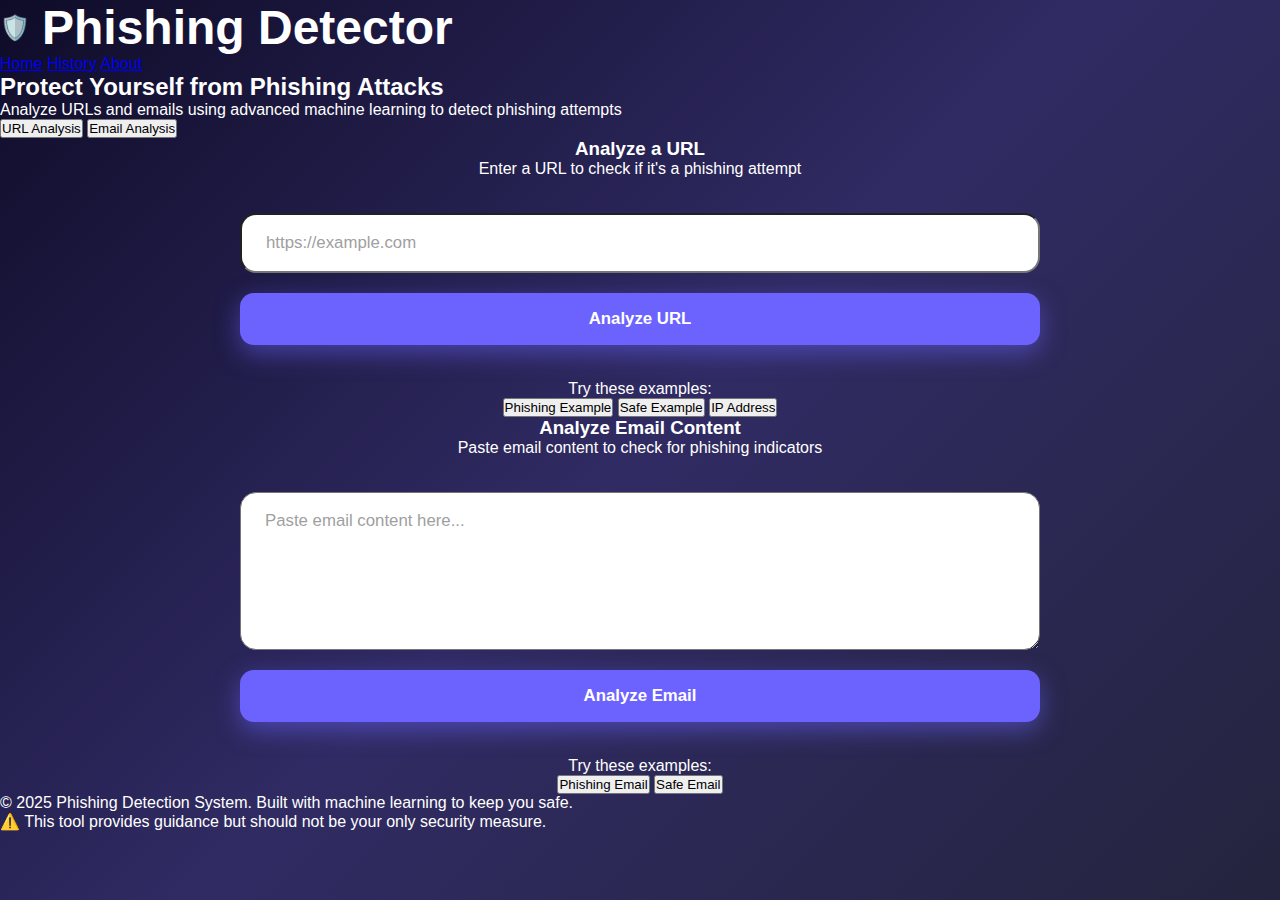
<file: frontend/index.html>
<!DOCTYPE html>
<html lang="en">

<head>
    <meta charset="UTF-8">
    <meta name="viewport" content="width=device-width, initial-scale=1.0">
    <title>Phishing Detection System</title>
    <link rel="stylesheet" href="styles.css">
</head>

<body>
    <!-- Header -->
    <header class="header">
        <div class="container">
            <div class="logo">
                <span class="shield-icon">🛡️</span>
                <h1>Phishing Detector</h1>
            </div>
            <nav class="nav">
                <a href="#home" class="nav-link active" data-page="home">Home</a>
                <a href="#history" class="nav-link" data-page="history">History</a>
                <a href="#about" class="nav-link" data-page="about">About</a>
            </nav>
        </div>
    </header>

    <!-- Main Content -->
    <main class="main">
        <!-- Home Page -->
        <div id="home-page" class="page active">
            <div class="container">
                <div class="hero">
                    <h2>Protect Yourself from Phishing Attacks</h2>
                    <p>Analyze URLs and emails using advanced machine learning to detect phishing attempts</p>
                </div>

                <!-- Analysis Tabs -->
                <div class="tabs">
                    <button class="tab-btn active" data-tab="url">URL Analysis</button>
                    <button class="tab-btn" data-tab="email">Email Analysis</button>
                </div>

                <!-- URL Analysis Tab -->
                <div id="url-tab" class="tab-content active">
                    <div class="analysis-card">
                        <h3>Analyze a URL</h3>
                        <p class="subtitle">Enter a URL to check if it's a phishing attempt</p>

                        <form id="url-form" class="analysis-form">
                            <div class="input-group">
                                <input type="text" id="url-input" placeholder="https://example.com" required
                                    class="input-field">
                                <button type="submit" class="btn btn-primary" id="url-analyze-btn">
                                    <span class="btn-text">Analyze URL</span>
                                    <span class="btn-loader" style="display: none;">
                                        <span class="spinner"></span> Analyzing...
                                    </span>
                                </button>
                            </div>
                        </form>

                        <!-- URL Examples -->
                        <div class="examples">
                            <p class="examples-label">Try these examples:</p>
                            <button class="example-btn" data-url="http://paypal-verify.com/login">Phishing
                                Example</button>
                            <button class="example-btn" data-url="https://www.google.com">Safe Example</button>
                            <button class="example-btn" data-url="http://192.168.1.1/login">IP Address</button>
                        </div>
                    </div>
                </div>

                <!-- Email Analysis Tab -->
                <div id="email-tab" class="tab-content">
                    <div class="analysis-card">
                        <h3>Analyze Email Content</h3>
                        <p class="subtitle">Paste email content to check for phishing indicators</p>

                        <form id="email-form" class="analysis-form">
                            <div class="input-group">
                                <textarea id="email-input" placeholder="Paste email content here..." required
                                    class="textarea-field" rows="6"></textarea>
                                <button type="submit" class="btn btn-primary" id="email-analyze-btn">
                                    <span class="btn-text">Analyze Email</span>
                                    <span class="btn-loader" style="display: none;">
                                        <span class="spinner"></span> Analyzing...
                                    </span>
                                </button>
                            </div>
                        </form>

                        <!-- Email Examples -->
                        <div class="examples">
                            <p class="examples-label">Try these examples:</p>
                            <button class="example-btn"
                                data-email="URGENT: Your account will be suspended! Click here to verify immediately.">Phishing
                                Email</button>
                            <button class="example-btn"
                                data-email="Hello, your order #12345 has been shipped and will arrive tomorrow.">Safe
                                Email</button>
                        </div>
                    </div>
                </div>

                <!-- Results Section -->
                <div id="results-section" class="results-section" style="display: none;">
                    <div class="results-card">
                        <div class="results-header">
                            <h3>Analysis Results</h3>
                            <button id="close-results" class="close-btn">×</button>
                        </div>

                        <div id="results-content">
                            <!-- Results will be inserted here -->
                        </div>
                    </div>
                </div>

                <!-- Error Section -->
                <div id="error-section" class="error-section" style="display: none;">
                    <div class="error-card">
                        <div class="error-icon">⚠️</div>
                        <h3>Error</h3>
                        <p id="error-message"></p>
                        <button id="close-error" class="btn btn-secondary">Close</button>
                    </div>
                </div>
            </div>
        </div>

        <!-- History Page -->
        <div id="history-page" class="page">
            <div class="container">
                <div class="page-header">
                    <h2>Analysis History</h2>
                    <p>View your recent URL and email analyses</p>
                </div>

                <div class="history-controls">
                    <button id="clear-history" class="btn btn-secondary">Clear History</button>
                    <div class="filter-group">
                        <label>Filter:</label>
                        <select id="history-filter" class="select-field">
                            <option value="all">All</option>
                            <option value="url">URLs Only</option>
                            <option value="email">Emails Only</option>
                            <option value="phishing">Phishing Only</option>
                            <option value="legitimate">Legitimate Only</option>
                        </select>
                    </div>
                </div>

                <div id="history-list" class="history-list">
                    <!-- History items will be inserted here -->
                </div>

                <div id="empty-history" class="empty-state">
                    <div class="empty-icon">📋</div>
                    <h3>No History Yet</h3>
                    <p>Your analysis history will appear here</p>
                </div>
            </div>
        </div>

        <!-- About Page -->
        <div id="about-page" class="page">
            <div class="container">
                <div class="about-content">
                    <h2>About Phishing Detection System</h2>

                    <div class="about-section">
                        <h3>🎯 What is Phishing?</h3>
                        <p>Phishing is a cybercrime where attackers impersonate legitimate organizations to steal
                            sensitive information like passwords, credit card numbers, and personal data.</p>
                    </div>

                    <div class="about-section">
                        <h3>🛡️ How It Works</h3>
                        <p>Our system uses machine learning to analyze URLs and email content for phishing indicators:
                        </p>
                        <ul>
                            <li><strong>URL Analysis:</strong> Examines 14 features including domain length, suspicious
                                keywords, HTTPS usage, and more</li>
                            <li><strong>Email Analysis:</strong> Detects urgency keywords, suspicious phrases, and
                                embedded malicious links</li>
                            <li><strong>ML Model:</strong> Random Forest classifier trained on phishing and legitimate
                                samples</li>
                        </ul>
                    </div>

                    <div class="about-section">
                        <h3>📊 Features Analyzed</h3>
                        <div class="features-grid">
                            <div class="feature-item">
                                <span class="feature-icon">🔗</span>
                                <h4>URL Structure</h4>
                                <p>Domain length, subdomains, special characters</p>
                            </div>
                            <div class="feature-item">
                                <span class="feature-icon">🔒</span>
                                <h4>Security</h4>
                                <p>HTTPS usage, IP addresses, URL shorteners</p>
                            </div>
                            <div class="feature-item">
                                <span class="feature-icon">⚠️</span>
                                <h4>Suspicious Content</h4>
                                <p>Keywords like "verify", "urgent", "account"</p>
                            </div>
                            <div class="feature-item">
                                <span class="feature-icon">📧</span>
                                <h4>Email Patterns</h4>
                                <p>Urgency, suspicious phrases, link density</p>
                            </div>
                        </div>
                    </div>

                    <div class="about-section">
                        <h3>🎓 Classification</h3>
                        <div class="classification-info">
                            <div class="classification-item danger">
                                <strong>Phishing (Score > 70)</strong>
                                <p>High risk - Do not proceed</p>
                            </div>
                            <div class="classification-item warning">
                                <strong>Suspicious (Score 40-70)</strong>
                                <p>Medium risk - Proceed with caution</p>
                            </div>
                            <div class="classification-item safe">
                                <strong>Legitimate (Score < 40)</strong>
                                        <p>Low risk - Appears safe</p>
                            </div>
                        </div>
                    </div>

                    <div class="about-section">
                        <h3>💡 Tips to Avoid Phishing</h3>
                        <ul>
                            <li>Always check the URL before entering sensitive information</li>
                            <li>Look for HTTPS and a valid SSL certificate</li>
                            <li>Be suspicious of urgent or threatening messages</li>
                            <li>Verify sender email addresses carefully</li>
                            <li>Don't click on links in unsolicited emails</li>
                            <li>Use our tool to verify suspicious URLs and emails</li>
                        </ul>
                    </div>

                    <div class="about-section">
                        <h3>🔧 Technology Stack</h3>
                        <p><strong>Backend:</strong> Python, FastAPI, scikit-learn, Random Forest ML model</p>
                        <p><strong>Frontend:</strong> HTML5, CSS3, Vanilla JavaScript</p>
                        <p><strong>Features:</strong> 14 URL features, 5 email features</p>
                    </div>
                </div>
            </div>
        </div>
    </main>

    <!-- Footer -->
    <footer class="footer">
        <div class="container">
            <p>&copy; 2025 Phishing Detection System. Built with machine learning to keep you safe.</p>
            <p class="footer-note">⚠️ This tool provides guidance but should not be your only security measure.</p>
        </div>
    </footer>

    <script src="script.js"></script>
</body>

</html>
</file>
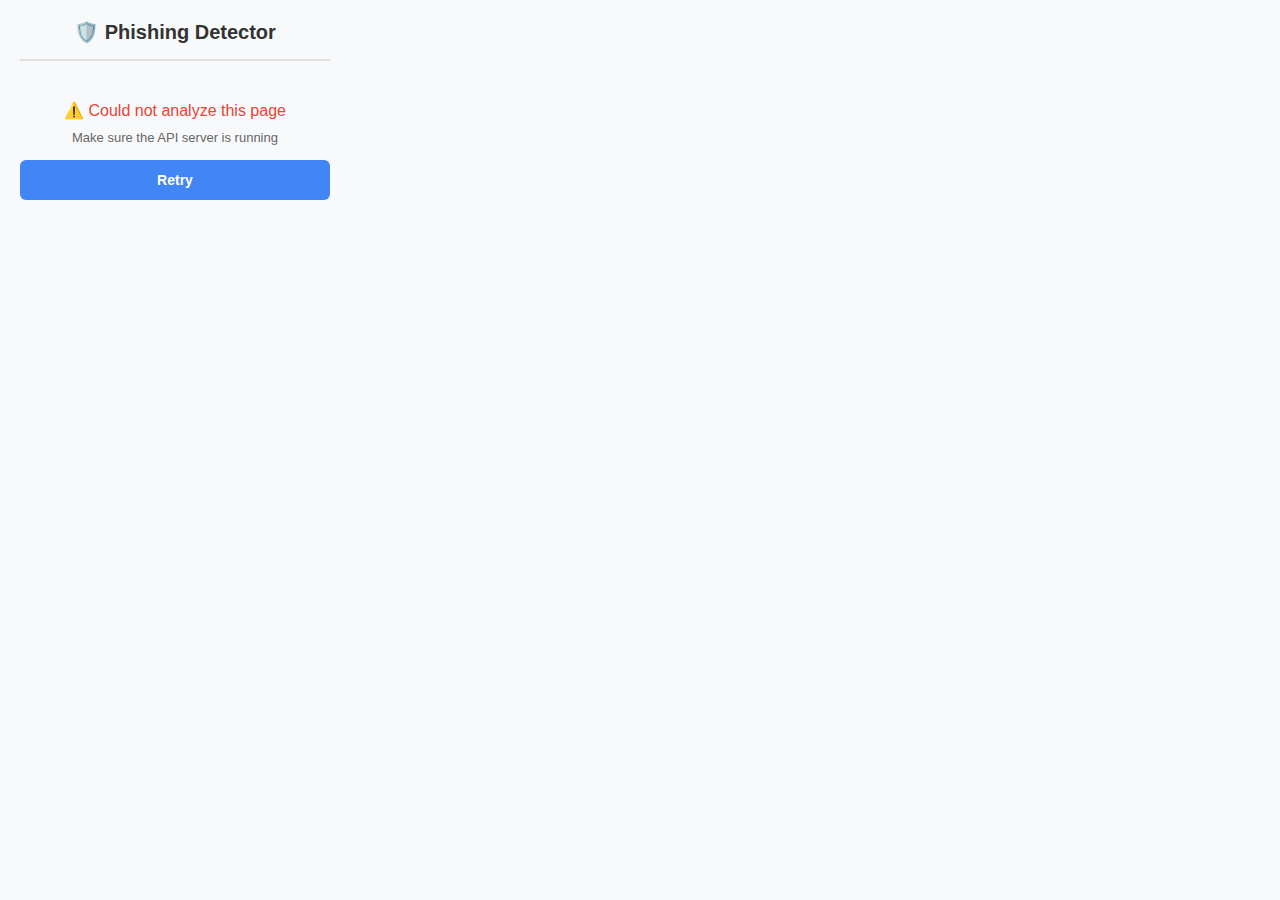
<file: extension/popup.html>
<!DOCTYPE html>
<html>

<head>
    <meta charset="UTF-8">
    <title>Phishing Detection</title>
    <link rel="stylesheet" href="popup.css">
</head>

<body>
    <div class="container">
        <div class="header">
            <h1>🛡️ Phishing Detector</h1>
        </div>

        <div id="loading" class="loading">
            <div class="spinner"></div>
            <p>Analyzing current page...</p>
        </div>

        <div id="result" class="result" style="display: none;">
            <div id="status-icon" class="status-icon"></div>
            <h2 id="status-text"></h2>
            <div class="score-container">
                <div class="score-label">Risk Score</div>
                <div id="score" class="score"></div>
            </div>
            <div id="message" class="message"></div>
            <button id="analyze-btn" class="btn">Re-analyze</button>
        </div>

        <div id="error" class="error" style="display: none;">
            <p>⚠️ Could not analyze this page</p>
            <p class="error-detail">Make sure the API server is running</p>
            <button id="retry-btn" class="btn">Retry</button>
        </div>
    </div>

    <script src="popup.js"></script>
</body>

</html>
</file>
<file: frontend/styles.css>
/* ===== CSS VARIABLES ===== */
:root {
    /* Dark Theme (Default) */
    --bg-gradient: linear-gradient(135deg, #0f0c29 0%, #302b63 50%, #24243e 100%);
    --glass-bg: rgba(255, 255, 255, 0.05);
    --glass-border: rgba(255, 255, 255, 0.1);
    --glass-shadow: 0 8px 32px 0 rgba(0, 0, 0, 0.37);
    --text-main: #ffffff;
    --text-muted: #a0a0a0;
    --primary: #6c63ff;
    --primary-glow: rgba(108, 99, 255, 0.5);
    --sidebar-bg: rgba(0, 0, 0, 0.2);
    --card-bg: rgba(255, 255, 255, 0.03);

    --shape-1: linear-gradient(45deg, #ff00cc, #333399);
    --shape-2: linear-gradient(45deg, #00d2ff, #3a7bd5);
    --shape-3: linear-gradient(45deg, #f093fb, #f5576c);
}

[data-theme="light"] {
    --bg-gradient: linear-gradient(135deg, #f5f7fa 0%, #c3cfe2 100%);
    --glass-bg: rgba(255, 255, 255, 0.7);
    --glass-border: rgba(255, 255, 255, 0.4);
    --glass-shadow: 0 8px 32px 0 rgba(31, 38, 135, 0.15);
    --text-main: #2d3436;
    --text-muted: #636e72;
    --primary: #0984e3;
    --primary-glow: rgba(9, 132, 227, 0.3);
    --sidebar-bg: rgba(255, 255, 255, 0.5);
    --card-bg: rgba(255, 255, 255, 0.6);

    --shape-1: linear-gradient(45deg, #ff9a9e, #fad0c4);
    --shape-2: linear-gradient(45deg, #a18cd1, #fbc2eb);
    --shape-3: linear-gradient(45deg, #ffecd2, #fcb69f);
}

/* ===== RESET ===== */
* {
    margin: 0;
    padding: 0;
    box-sizing: border-box;
}

body {
    font-family: 'Poppins', -apple-system, BlinkMacSystemFont, 'Segoe UI', sans-serif;
    background: var(--bg-gradient);
    background-attachment: fixed;
    color: var(--text-main);
    height: 100vh;
    overflow: hidden;
    transition: background 0.5s ease;
}

/* ===== ANIMATED BACKGROUND ===== */
.bg-shapes {
    position: fixed;
    top: 0;
    left: 0;
    width: 100%;
    height: 100%;
    z-index: 0;
    overflow: hidden;
    pointer-events: none;
}

.shape {
    position: absolute;
    border-radius: 50%;
    filter: blur(100px);
    opacity: 0.5;
}

.shape-1 {
    width: 500px;
    height: 500px;
    background: var(--shape-1);
    top: -150px;
    left: -150px;
}

.shape-2 {
    width: 400px;
    height: 400px;
    background: var(--shape-2);
    bottom: -100px;
    right: -100px;
}

.shape-3 {
    width: 300px;
    height: 300px;
    background: var(--shape-3);
    top: 50%;
    left: 50%;
    transform: translate(-50%, -50%);
}

/* ===== GLASSMORPHISM UTILITIES ===== */
.glass-panel {
    background: var(--glass-bg);
    border: 1px solid var(--glass-border);
    box-shadow: var(--glass-shadow);
    backdrop-filter: blur(12px);
    -webkit-backdrop-filter: blur(12px);
}

.glass-card {
    background: var(--card-bg);
    border: 1px solid var(--glass-border);
    border-radius: 20px;
    backdrop-filter: blur(10px);
    -webkit-backdrop-filter: blur(10px);
    box-shadow: var(--glass-shadow);
    padding: 30px;
}

.glass-input {
    background: rgba(255, 255, 255, 0.05);
    border: 1px solid var(--glass-border);
    color: rgb(182, 171, 171);
    backdrop-filter: blur(5px);
    -webkit-backdrop-filter: blur(5px);
}

.glass-btn {
    background: rgba(255, 255, 255, 0.1);
    border: 1px solid var(--glass-border);
    color: var(--text-main);
    backdrop-filter: blur(5px);
    -webkit-backdrop-filter: blur(5px);
}

.glass-mini {
    background: rgba(255, 255, 255, 0.05);
    border: 1px solid var(--glass-border);
    backdrop-filter: blur(8px);
    -webkit-backdrop-filter: blur(8px);
}

.glass-toast {
    background: var(--glass-bg);
    border: 1px solid var(--glass-border);
    backdrop-filter: blur(15px);
    -webkit-backdrop-filter: blur(15px);
}

/* ===== LAYOUT ===== */
.app-container {
    display: flex;
    height: 100vh;
    padding: 20px;
    gap: 20px;
    position: relative;
    z-index: 1;
}

/* ===== SIDEBAR ===== */
.sidebar {
    width: 280px;
    border-radius: 24px;
    display: flex;
    flex-direction: column;
    padding: 24px;
    flex-shrink: 0;
}

.sidebar-header {
    margin-bottom: 40px;
}

.logo {
    display: flex;
    align-items: center;
    gap: 12px;
    font-size: 1.5rem;
    font-weight: 700;
}

.logo-icon {
    width: 45px;
    height: 45px;
    background: var(--primary);
    border-radius: 14px;
    display: flex;
    align-items: center;
    justify-content: center;
    box-shadow: 0 0 25px var(--primary-glow);
    font-size: 1.2rem;
}

.sidebar-nav {
    flex: 1;
    display: flex;
    flex-direction: column;
    gap: 12px;
}

.nav-item {
    display: flex;
    align-items: center;
    gap: 16px;
    padding: 16px 20px;
    border-radius: 16px;
    color: var(--text-muted);
    background: transparent;
    border: none;
    cursor: pointer;
    font-size: 1rem;
    font-weight: 500;
    transition: all 0.3s cubic-bezier(0.4, 0, 0.2, 1);
    font-family: 'Poppins', sans-serif;
}

.nav-item:hover {
    background: rgba(255, 255, 255, 0.05);
    color: var(--text-main);
    transform: translateX(5px);
}

.nav-item.active {
    background: var(--primary);
    color: white;
    box-shadow: 0 5px 20px var(--primary-glow);
}

.nav-item i {
    font-size: 1.1rem;
    width: 20px;
}

.sidebar-footer {
    margin-top: auto;
    display: flex;
    flex-direction: column;
    gap: 16px;
}

.theme-toggle {
    display: flex;
    align-items: center;
    gap: 12px;
    padding: 14px 18px;
    border-radius: 14px;
    cursor: pointer;
    color: var(--text-muted);
    transition: all 0.3s;
    border: none;
    font-family: 'Poppins', sans-serif;
    font-size: 0.95rem;
}

.theme-toggle:hover {
    color: var(--text-main);
    background: rgba(255, 255, 255, 0.08);
}

.user-profile {
    display: flex;
    align-items: center;
    gap: 12px;
    padding: 14px;
    border-radius: 16px;
}

.avatar {
    width: 42px;
    height: 42px;
    background: linear-gradient(135deg, #667eea 0%, #764ba2 100%);
    border-radius: 50%;
    display: flex;
    align-items: center;
    justify-content: center;
    font-weight: 700;
    color: white;
    font-size: 1.1rem;
}

.user-info {
    display: flex;
    flex-direction: column;
}

.user-info .name {
    font-weight: 600;
    font-size: 0.95rem;
}

.user-info .status {
    font-size: 0.75rem;
    color: #00b894;
}

/* ===== MAIN CONTENT ===== */
.main-content {
    flex: 1;
    display: flex;
    flex-direction: column;
    gap: 20px;
    overflow: hidden;
}

.top-header {
    height: 80px;
    border-radius: 24px;
    display: flex;
    align-items: center;
    justify-content: space-between;
    padding: 0 30px;
}

.top-header h2 {
    font-size: 1.75rem;
    font-weight: 600;
}

.header-actions {
    display: flex;
    gap: 12px;
}

.icon-btn {
    width: 48px;
    height: 48px;
    border-radius: 14px;
    cursor: pointer;
    display: flex;
    align-items: center;
    justify-content: center;
    transition: all 0.3s;
    border: none;
    font-size: 1.1rem;
}

.icon-btn:hover {
    transform: translateY(-2px);
    background: rgba(255, 255, 255, 0.15);
}

.content-wrapper {
    flex: 1;
    overflow-y: auto;
    padding-right: 10px;
}

/* Custom Scrollbar */
::-webkit-scrollbar {
    width: 8px;
}

::-webkit-scrollbar-track {
    background: transparent;
}

::-webkit-scrollbar-thumb {
    background: rgba(255, 255, 255, 0.1);
    border-radius: 4px;
}

::-webkit-scrollbar-thumb:hover {
    background: rgba(255, 255, 255, 0.2);
}

/* ===== PAGES ===== */
.page {
    display: none;
    animation: fadeIn 0.5s ease;
}

.page.active {
    display: block;
}

@keyframes fadeIn {
    from {
        opacity: 0;
        transform: translateY(20px);
    }

    to {
        opacity: 1;
        transform: translateY(0);
    }
}

/* ===== CARDS & FORMS ===== */
.analysis-card {
    max-width: 800px;
    margin: 0 auto;
    text-align: center;
}

.card-header h3 {
    font-size: 2.2rem;
    margin-bottom: 12px;
    background: linear-gradient(135deg, var(--text-main), var(--text-muted));
    -webkit-background-clip: text;
    -webkit-text-fill-color: transparent;
    background-clip: text;
}

.card-header p {
    color: var(--text-muted);
    font-size: 1.05rem;
}

.input-group {
    margin: 35px 0;
    display: flex;
    flex-direction: column;
    gap: 20px;
}

.input-field,
.textarea-field,
.select-field {
    width: 100%;
    padding: 18px 24px;
    border-radius: 16px;
    font-size: 1.05rem;
    outline: none;
    transition: all 0.3s;
    font-family: 'Poppins', sans-serif;
    resize: vertical;
}

.input-field:focus,
.textarea-field:focus,
.select-field:focus {
    border-color: var(--primary);
    box-shadow: 0 0 0 4px rgba(108, 99, 255, 0.1);
}

.input-field::placeholder,
.textarea-field::placeholder {
    color: var(--text-muted);
    opacity: 1.0;
}

/* ===== BUTTONS ===== */
.btn {
    padding: 16px 32px;
    border-radius: 14px;
    font-size: 1.05rem;
    font-weight: 600;
    border: none;
    cursor: pointer;
    transition: all 0.3s;
    font-family: 'Poppins', sans-serif;
    display: inline-flex;
    align-items: center;
    justify-content: center;
    gap: 10px;
}

.btn-primary {
    background: var(--primary);
    color: white;
    box-shadow: 0 8px 25px var(--primary-glow);
}

.btn-primary:hover {
    transform: translateY(-3px);
    box-shadow: 0 12px 30px var(--primary-glow);
}

.btn-secondary {
    background: rgba(255, 255, 255, 0.1);
    color: var(--text-main);
    border: 1px solid var(--glass-border);
}

.btn-secondary:hover {
    background: rgba(255, 255, 255, 0.15);
}

.glow-btn {
    position: relative;
    overflow: hidden;
}

.glow-btn::before {
    content: '';
    position: absolute;
    top: 50%;
    left: 50%;
    width: 0;
    height: 0;
    border-radius: 50%;
    background: rgba(255, 255, 255, 0.2);
    transform: translate(-50%, -50%);
    transition: width 0.6s, height 0.6s;
}

.glow-btn:hover::before {
    width: 300px;
    height: 300px;
}

.spinner {
    display: inline-block;
    width: 14px;
    height: 14px;
    border: 2px solid rgba(255, 255, 255, 0.3);
    border-top-color: white;
    border-radius: 50%;
    animation: spin 0.8s linear infinite;
}

@keyframes spin {
    to {
        transform: rotate(360deg);
    }
}

/* ===== CHIPS ===== */
.quick-actions {
    display: flex;
    align-items: center;
    justify-content: center;
    gap: 12px;
    flex-wrap: wrap;
    margin-top: 25px;
}

.quick-actions p {
    color: var(--text-muted);
    font-weight: 500;
}

.chip {
    padding: 10px 20px;
    border-radius: 25px;
    border: 1px solid var(--glass-border);
    background: rgba(255, 255, 255, 0.05);
    color: var(--text-muted);
    cursor: pointer;
    transition: all 0.3s;
    font-size: 0.9rem;
    font-family: 'Poppins', sans-serif;
    display: inline-flex;
    align-items: center;
    gap: 8px;
}

.chip:hover {
    background: var(--primary);
    color: white;
    border-color: var(--primary);
    transform: translateY(-2px);
}

/* ===== RESULTS ===== */
.results-card {
    margin-top: 30px;
}

.results-header {
    display: flex;
    justify-content: space-between;
    align-items: center;
    margin-bottom: 25px;
    padding-bottom: 20px;
    border-bottom: 1px solid var(--glass-border);
}

.results-header h3 {
    font-size: 1.5rem;
    display: flex;
    align-items: center;
    gap: 10px;
}

.close-btn {
    width: 36px;
    height: 36px;
    border-radius: 50%;
    background: rgba(255, 255, 255, 0.1);
    border: none;
    color: var(--text-main);
    cursor: pointer;
    display: flex;
    align-items: center;
    justify-content: center;
    transition: all 0.3s;
    font-size: 1.2rem;
}

.close-btn:hover {
    background: rgba(255, 255, 255, 0.2);
    transform: rotate(90deg);
}

.result-status {
    text-align: center;
    padding: 30px;
}

.status-icon {
    font-size: 5rem;
    margin-bottom: 20px;
    filter: drop-shadow(0 0 20px rgba(255, 255, 255, 0.3));
}

.status-title {
    font-size: 1.8rem;
    margin-bottom: 15px;
}

.status-title.phishing {
    color: #ff6b6b;
}

.status-title.suspicious {
    color: #feca57;
}

.status-title.legitimate {
    color: #1dd1a1;
}

.score-display {
    background: rgba(0, 0, 0, 0.2);
    padding: 20px 40px;
    border-radius: 16px;
    border-radius: 16px;
}

.stat-val {
    display: block;
    font-size: 2.5rem;
    font-weight: 700;
    color: var(--primary);
    margin-bottom: 8px;
}

.stat-label {
    display: block;
    font-size: 0.9rem;
    color: var(--text-muted);
}

/* ===== TIMELINE HISTORY ===== */
.timeline {
    position: relative;
    padding-left: 30px;
    margin-top: 20px;
}

.timeline::before {
    content: '';
    position: absolute;
    left: 0;
    top: 0;
    bottom: 0;
    width: 2px;
    background: linear-gradient(to bottom, var(--primary), transparent);
    border-radius: 2px;
}

.timeline-item {
    position: relative;
    margin-bottom: 50px;
    opacity: 0;
    animation: slideInRight 0.5s forwards;
}

.timeline-item:nth-child(1) {
    animation-delay: 0.1s;
}

.timeline-item:nth-child(2) {
    animation-delay: 0.2s;
}

.timeline-item:nth-child(3) {
    animation-delay: 0.3s;
}

.timeline-item:nth-child(4) {
    animation-delay: 0.4s;
}

.timeline-item:nth-child(5) {
    animation-delay: 0.5s;
}

@keyframes slideInRight {
    from {
        opacity: 0;
        transform: translateX(20px);
    }

    to {
        opacity: 1;
        transform: translateX(0);
    }
}

.timeline-dot {
    position: absolute;
    left: -35px;
    top: 20px;
    width: 12px;
    height: 12px;
    background: var(--primary);
    border-radius: 50%;
    box-shadow: 0 0 10px var(--primary-glow);
    border: 2px solid rgba(255, 255, 255, 0.5);
}

.timeline-content {
    background: var(--card-bg);
    border: 1px solid rgba(255, 255, 255, 0.2);
    /* Added requested light border */
    border-radius: 16px;
    padding: 20px;
    backdrop-filter: blur(10px);
    transition: all 0.3s ease;
}

.timeline-content:hover {
    transform: translateY(-3px);
    background: rgba(255, 255, 255, 0.08);
    box-shadow: 0 10px 30px rgba(0, 0, 0, 0.2);
    border-color: var(--primary);
}

.timeline-header {
    display: flex;
    justify-content: space-between;
    align-items: center;
    margin-bottom: 12px;
}

.type-badge {
    font-size: 0.75rem;
    padding: 4px 10px;
    border-radius: 20px;
    text-transform: uppercase;
    font-weight: 600;
    letter-spacing: 0.5px;
}

.type-badge.url {
    background: rgba(9, 132, 227, 0.2);
    color: #74b9ff;
    border: 1px solid rgba(9, 132, 227, 0.3);
}

.type-badge.email {
    background: rgba(108, 99, 255, 0.2);
    color: #a29bfe;
    border: 1px solid rgba(108, 99, 255, 0.3);
}

.timeline-date {
    font-size: 0.8rem;
    color: var(--text-muted);
}

.timeline-body {
    font-size: 0.95rem;
    color: var(--text-main);
    margin-bottom: 15px;
    word-break: break-all;
    line-height: 1.5;
}

.timeline-footer {
    display: flex;
    justify-content: space-between;
    align-items: center;
    padding-top: 15px;
    border-top: 1px solid var(--glass-border);
}

.status-badge {
    display: flex;
    align-items: center;
    gap: 6px;
    font-weight: 500;
    font-size: 1.6rem;
}

.status-badge.phishing {
    color: #ff6b6b;
}

.status-badge.suspicious {
    color: #feca57;
}

.status-badge.legitimate {
    color: #1dd1a1;
}

.score-badge {
    font-weight: 700;
    font-size: 1.5rem;
}

/* ===== TOAST ===== */
.toast {
    position: fixed;
    top: 30px;
    right: 30px;
    padding: 18px 24px;
    border-radius: 14px;
    box-shadow: 0 10px 40px rgba(0, 0, 0, 0.3);
    display: flex;
    align-items: center;
    gap: 15px;
    animation: slideIn 0.3s ease;
    z-index: 2000;
    min-width: 300px;
}

@keyframes slideIn {
    from {
        transform: translateX(400px);
        opacity: 0;
    }

    to {
        transform: translateX(0);
        opacity: 1;
    }
}

.toast-content {
    display: flex;
    align-items: center;
    gap: 12px;
    flex: 1;
}

.toast-content i {
    font-size: 1.3rem;
    color: #ff6b6b;
}

.toast-close {
    background: none;
    border: none;
    font-size: 1.5rem;
    cursor: pointer;
    color: var(--text-muted);
    transition: color 0.3s;
}

.toast-close:hover {
    color: var(--text-main);
}

/* ===== CHAT WIDGET ===== */
.chat-widget {
    position: fixed;
    bottom: 100px;
    /* Positioned above the robot */
    right: 40px;
    z-index: 999;
    pointer-events: none;
    /* Allow clicking through when hidden */
}

.chat-window {
    width: 450px;
    height: 520px;
    border-radius: 20px;
    display: flex;
    flex-direction: column;
    overflow: hidden;
    opacity: 0;
    transform: translateY(20px) scale(0.95);
    transition: all 0.4s cubic-bezier(0.4, 0, 0.2, 1);
    pointer-events: none;
    /* Initially disabled */
    background: rgba(23, 23, 23, 0.85);
    /* Darker background for readability */
    backdrop-filter: blur(20px);
    border: 1px solid var(--glass-border);
    box-shadow: 0 20px 40px rgba(0, 0, 0, 0.4);
}

.chat-widget.active .chat-window {
    opacity: 1;
    transform: translateY(0) scale(1);
    pointer-events: all;
}

.chat-header {
    background: linear-gradient(135deg, var(--primary) 0%, #5a52d5 100%);
    padding: 20px;
    display: flex;
    align-items: center;
    gap: 15px;
    border-bottom: 1px solid var(--glass-border);
}

.header-avatar {
    width: 40px;
    height: 40px;
    background: rgba(255, 255, 255, 0.2);
    border-radius: 50%;
    display: flex;
    justify-content: center;
    align-items: center;
    font-size: 1.2rem;
    backdrop-filter: blur(5px);
}

.header-info h3 {
    font-size: 1rem;
    font-weight: 600;
    margin-bottom: 2px;
}

.header-info p {
    font-size: 0.75rem;
    opacity: 0.8;
}

.close-chat {
    margin-left: auto;
    background: none;
    border: none;
    color: white;
    font-size: 1.5rem;
    cursor: pointer;
    opacity: 0.7;
    transition: opacity 0.3s;
}

.close-chat:hover {
    opacity: 1;
}

.chat-body {
    flex: 1;
    display: flex;
    flex-direction: column;
    overflow: hidden;
    min-height: 0;
    /* Crucial for scrolling */
}

.chat-messages {
    flex: 1;
    overflow-y: auto;
    padding: 20px;
    display: flex;
    flex-direction: column;
    gap: 15px;
    scroll-behavior: smooth;
    min-height: 0;
    /* Crucial for scrolling */
}

/* Custom Scrollbar for Chat */
.chat-messages::-webkit-scrollbar {
    width: 6px;
}

.chat-messages::-webkit-scrollbar-track {
    background: rgba(255, 255, 255, 0.05);
}

.chat-messages::-webkit-scrollbar-thumb {
    background: rgba(255, 255, 255, 0.2);
    border-radius: 3px;
}

.message {
    max-width: 80%;
    padding: 12px 16px;
    border-radius: 15px;
    font-size: 0.9rem;
    line-height: 1.5;
    animation: messagePopIn 0.3s ease-out forwards;
}

@keyframes messagePopIn {
    from {
        opacity: 0;
        transform: translateY(10px);
    }

    to {
        opacity: 1;
        transform: translateY(0);
    }
}

.bot-message {
    background: rgba(255, 255, 255, 0.1);
    align-self: flex-start;
    border-bottom-left-radius: 5px;
    border: 1px solid var(--glass-border);
}

.user-message {
    background: var(--primary);
    align-self: flex-end;
    border-bottom-right-radius: 5px;
    box-shadow: 0 4px 15px rgba(108, 99, 255, 0.3);
}

.chat-input-area {
    padding: 20px;
    background: rgba(0, 0, 0, 0.2);
    border-top: 1px solid var(--glass-border);
    display: flex;
    gap: 10px;
}

.chat-input-area input {
    flex: 1;
    background: rgba(255, 255, 255, 0.05);
    border: 1px solid var(--glass-border);
    padding: 12px 15px;
    border-radius: 25px;
    color: var(--text-main);
    font-family: inherit;
    transition: all 0.3s ease;
}

.chat-input-area input:focus {
    outline: none;
    background: rgba(255, 255, 255, 0.1);
    border-color: var(--primary);
    box-shadow: 0 0 0 3px rgba(108, 99, 255, 0.2);
}

.chat-input-area button {
    width: 45px;
    height: 45px;
    border-radius: 50%;
    background: var(--primary);
    border: none;
    color: white;
    cursor: pointer;
    transition: all 0.3s cubic-bezier(0.175, 0.885, 0.32, 1.275);
    display: flex;
    justify-content: center;
    align-items: center;
}

.chat-input-area button:hover {
    transform: scale(1.1);
    box-shadow: 0 0 15px var(--primary);
}

/* ===== CSS ANIMATED ROBOT ===== */
.css-robot-container {
    position: fixed;
    bottom: 40px;
    right: 40px;
    width: 120px;
    height: 160px;
    z-index: 1000;
    cursor: pointer;
    transition: all 0.6s cubic-bezier(0.34, 1.56, 0.64, 1);
}

/* Move robot when chat is active */
.chat-widget.active+.css-robot-container {
    transform: translate(-328px, -430px) scale(0.8);
    z-index: 1000;
}

.robot-wrapper {
    position: relative;
    width: 100%;
    height: 100%;
    animation: floatBody 3s ease-in-out infinite;
}

.robot-shadow {
    position: absolute;
    bottom: 0;
    left: 50%;
    transform: translateX(-50%);
    width: 60px;
    height: 15px;
    background: rgba(0, 0, 0, 0.2);
    border-radius: 50%;
    filter: blur(5px);
    animation: shadowScale 3s ease-in-out infinite;
}

/* Body */
.robot-body {
    position: absolute;
    top: 60px;
    left: 50%;
    transform: translateX(-50%);
    width: 70px;
    height: 90px;
    background: linear-gradient(135deg, #ffffff 0%, #f0f0f0 100%);
    border-radius: 35px 35px 40px 40px;
    box-shadow: inset -5px -5px 15px rgba(0, 0, 0, 0.05),
        0 10px 20px rgba(0, 0, 0, 0.1);
    z-index: 2;
}

/* Head */
.robot-head {
    position: absolute;
    top: -50px;
    left: 50%;
    transform: translateX(-50%);
    width: 80px;
    height: 60px;
    background: #ffffff;
    border-radius: 35px;
    box-shadow: inset -5px -5px 10px rgba(0, 0, 0, 0.05),
        0 5px 15px rgba(0, 0, 0, 0.1);
    z-index: 3;
    animation: headBob 3s ease-in-out infinite;
}

/* Face */
.robot-face {
    position: absolute;
    top: 50%;
    left: 50%;
    transform: translate(-50%, -50%);
    width: 60px;
    height: 36px;
    background: #2d3436;
    border-radius: 18px;
    display: flex;
    justify-content: center;
    align-items: center;
    gap: 8px;
    overflow: hidden;
}

/* Eyes */
.robot-eye {
    width: 12px;
    height: 18px;
    background: #00d2ff;
    border-radius: 50%;
    box-shadow: 0 0 10px #00d2ff;
    animation: blinkEyes 4s infinite;
}

/* Antenna */
.robot-antenna {
    position: absolute;
    top: -15px;
    left: 50%;
    transform: translateX(-50%);
    width: 4px;
    height: 15px;
    background: #dfe6e9;
    border-radius: 4px;
}

.robot-antenna::after {
    content: '';
    position: absolute;
    top: -6px;
    left: -3px;
    width: 10px;
    height: 10px;
    background: #ff7675;
    border-radius: 50%;
    box-shadow: 0 0 10px rgba(255, 118, 117, 0.5);
    animation: pulseLight 2s infinite;
}

/* Arms */
.robot-arm {
    position: absolute;
    top: 75px;
    width: 20px;
    height: 50px;
    background: #ffffff;
    border-radius: 10px;
    box-shadow: 0 5px 15px rgba(0, 0, 0, 0.1);
    z-index: 1;
}

.robot-arm.left {
    left: 10px;
    transform-origin: top center;
    animation: armWave 4s ease-in-out infinite;
}

.robot-arm.right {
    right: 10px;
    transform-origin: top center;
    animation: armWave 4s ease-in-out infinite;
    animation-direction: reverse;
}

/* Hover Interaction */
.css-robot-container:hover .robot-head {
    transform: translateX(-50%) rotate(10deg);
    transition: transform 0.3s ease;
}

.css-robot-container:hover .robot-arm.left,
.css-robot-container:hover .robot-arm.right {
    animation: armWaveFast 0.5s ease-in-out infinite;
}

/* Animations */
@keyframes floatBody {

    0%,
    100% {
        transform: translateY(0);
    }

    50% {
        transform: translateY(-15px);
    }
}

@keyframes shadowScale {

    0%,
    100% {
        transform: translateX(-50%) scale(1);
        opacity: 0.2;
    }

    50% {
        transform: translateX(-50%) scale(0.8);
        opacity: 0.1;
    }
}

@keyframes headBob {

    0%,
    100% {
        transform: translateX(-50%) rotate(0deg);
    }

    25% {
        transform: translateX(-50%) rotate(2deg);
    }

    75% {
        transform: translateX(-50%) rotate(-2deg);
    }
}

@keyframes blinkEyes {

    0%,
    48%,
    52%,
    100% {
        transform: scaleY(1);
    }

    50% {
        transform: scaleY(0.1);
    }
}

@keyframes armWave {

    0%,
    100% {
        transform: rotate(10deg);
    }

    50% {
        transform: rotate(-10deg);
    }
}

@keyframes armBalance {

    0%,
    100% {
        transform: rotate(-5deg);
    }

    50% {
        transform: rotate(5deg);
    }
}

@keyframes armWaveFast {

    0%,
    100% {
        transform: rotate(20deg);
    }

    50% {
        transform: rotate(-20deg);
    }
}

@keyframes pulseLight {

    0%,
    100% {
        transform: scale(1);
        opacity: 1;
    }

    50% {
        transform: scale(1.2);
        opacity: 0.7;
    }
}

/* ===== RESPONSIVE ===== */
@media (max-width: 768px) {
    .app-container {
        flex-direction: column;
        padding: 10px;
    }

    .sidebar {
        width: 100%;
        flex-direction: row;
        padding: 15px;
    }

    .sidebar-nav {
        flex-direction: row;
        overflow-x: auto;
    }

    .top-header h2 {
        font-size: 1.3rem;
    }

    .card-header h3 {
        font-size: 1.6rem;
    }
}

/* ===== FEATURE TABLE ===== */
.features-details {
    margin-top: 30px;
    text-align: left;
}

.features-details h4 {
    font-size: 1.2rem;
    margin-bottom: 20px;
    color: var(--text-muted);
    border-bottom: 1px solid var(--glass-border);
    padding-bottom: 10px;
}

.feature-table-container {
    overflow-x: auto;
}

.feature-table {
    width: 100%;
    border-collapse: separate;
    border-spacing: 0 8px;
}

.feature-table th {
    text-align: left;
    padding: 10px 20px;
    color: var(--text-muted);
    font-weight: 500;
    font-size: 0.9rem;
    text-transform: uppercase;
    letter-spacing: 1px;
}

.feature-table tr {
    transition: all 0.3s ease;
}

.feature-table tbody tr {
    background: rgba(255, 255, 255, 0.03);
    backdrop-filter: blur(5px);
}

.feature-table tbody tr:hover {
    transform: scale(1.01);
    background: rgba(255, 255, 255, 0.08);
    box-shadow: 0 5px 15px rgba(0, 0, 0, 0.1);
}

.feature-table td {
    padding: 16px 20px;
}

.feature-table td:first-child {
    border-top-left-radius: 12px;
    border-bottom-left-radius: 12px;
    font-weight: 500;
    color: var(--text-main);
}

.feature-table td:last-child {
    border-top-right-radius: 12px;
    border-bottom-right-radius: 12px;
    text-align: right;
    font-family: 'Courier New', monospace;
    font-size: 16pt;
    font-weight: bold;
    color: #e5a100;
}

.feature-icon {
    margin-right: 10px;
    opacity: 0.7;
}

/* Light Mode Chat Overrides */
[data-theme="light"] .chat-window {
    background: rgba(255, 255, 255, 0.85);
    box-shadow: 0 20px 40px rgba(0, 0, 0, 0.1);
}

[data-theme="light"] .chat-header {
    background: linear-gradient(135deg, var(--primary) 0%, #74b9ff 100%);
}

[data-theme="light"] .chat-input-area {
    background: rgba(255, 255, 255, 0.5);
}

[data-theme="light"] .chat-input-area input {
    background: rgba(255, 255, 255, 0.8);
    border-color: rgba(0, 0, 0, 0.1);
    color: var(--text-main);
}

[data-theme="light"] .bot-message {
    background: rgba(0, 0, 0, 0.05);
    border-color: rgba(0, 0, 0, 0.05);
    color: var(--text-main);
}

[data-theme="light"] .close-chat {
    color: white;
    /* Header is still colored */
}

/* ===== TYPING INDICATOR ===== */
.typing-indicator {
    padding: 12px 16px;
    background: rgba(255, 255, 255, 0.1);
    border-radius: 15px;
    border-bottom-left-radius: 5px;
    align-self: flex-start;
    display: flex;
    gap: 5px;
    width: fit-content;
    margin-bottom: 15px;
    /* Spacing */
    border: 1px solid rgba(255, 255, 255, 0.05);
    animation: messagePopIn 0.3s ease-out forwards;
}

.typing-dot {
    width: 6px;
    height: 6px;
    background: var(--text-muted);
    border-radius: 50%;
    animation: typingWave 1.4s infinite ease-in-out both;
}

.typing-dot:nth-child(1) {
    animation-delay: -0.32s;
}

.typing-dot:nth-child(2) {
    animation-delay: -0.16s;
}

@keyframes typingWave {

    0%,
    80%,
    100% {
        transform: scale(0);
    }

    40% {
        transform: scale(1);
    }
}

/* Light Mode Override for Typing Indicator */
[data-theme="light"] .typing-indicator {
    background: rgba(0, 0, 0, 0.05);
    border-color: rgba(0, 0, 0, 0.05);
}

.chat-settings {
    background: none;
    border: none;
    color: white;
    font-size: 1.2rem;
    cursor: pointer;
    opacity: 0.7;
    transition: all 0.3s;
    margin-right: 10px;
    /* Space between settings and close */
}

.chat-settings:hover {
    opacity: 1;
    transform: rotate(90deg);
}

[data-theme="light"] .chat-settings {
    color: white;
}

/* ===== SETTINGS MODAL ===== */
.modal-overlay {
    position: fixed;
    top: 0;
    left: 0;
    width: 100%;
    height: 100%;
    background: rgba(0, 0, 0, 0.5);
    backdrop-filter: blur(5px);
    z-index: 2000;
    display: flex;
    justify-content: center;
    align-items: center;
    animation: fadeIn 0.3s ease;
}

.modal-content {
    width: 350px;
    padding: 30px;
    border-radius: 20px;
    background: rgba(23, 23, 23, 0.9);
    border: 1px solid var(--glass-border);
    box-shadow: 0 20px 40px rgba(0, 0, 0, 0.4);
    transform: translateY(0);
    animation: slideUp 0.3s ease;
}

.modal-content h3 {
    margin-bottom: 20px;
    color: var(--text-main);
    text-align: center;
}

.setting-group {
    margin-bottom: 20px;
}

.setting-group label {
    display: block;
    margin-bottom: 8px;
    color: var(--text-muted);
    font-size: 0.9rem;
}

.setting-group input[type="text"] {
    width: 100%;
    padding: 10px;
    background: rgba(255, 255, 255, 0.05);
    border: 1px solid var(--glass-border);
    border-radius: 10px;
    color: var(--text-main);
}

.avatar-upload {
    display: flex;
    align-items: center;
    gap: 15px;
}

.current-avatar {
    width: 60px;
    height: 60px;
    border-radius: 50%;
    background: rgba(255, 255, 255, 0.1);
    display: flex;
    justify-content: center;
    align-items: center;
    font-size: 1.5rem;
    overflow: hidden;
    border: 2px solid var(--primary);
}

.current-avatar img {
    width: 100%;
    height: 100%;
    object-fit: cover;
}

#setting-avatar-input {
    display: none;
}

.upload-btn {
    padding: 8px 15px;
    background: rgba(255, 255, 255, 0.1);
    border: 1px solid var(--glass-border);
    border-radius: 8px;
    color: var(--text-main);
    cursor: pointer;
    transition: all 0.3s;
}

.upload-btn:hover {
    background: rgba(255, 255, 255, 0.2);
}

.modal-actions {
    display: flex;
    gap: 10px;
    margin-top: 30px;
}

.modal-actions button {
    flex: 1;
    padding: 10px;
    border-radius: 10px;
    border: none;
    cursor: pointer;
    transition: all 0.3s;
}

.cancel-btn {
    background: rgba(255, 255, 255, 0.1);
    color: var(--text-main);
}

.save-btn {
    background: var(--primary);
    color: white;
}

.save-btn:hover {
    background: var(--primary-glow);
}

/* Light Mode Modal */
[data-theme="light"] .modal-content {
    background: rgba(255, 255, 255, 0.95);
}

[data-theme="light"] .setting-group input[type="text"] {
    background: rgba(0, 0, 0, 0.05);
    color: var(--text-main);
}

/* Chat Avatar Styles */
.message-container {
    display: flex;
    gap: 10px;
    margin-bottom: 15px;
    align-items: flex-end;
}

.message-container.user {
    flex-direction: row-reverse;
}

.chat-avatar {
    width: 30px;
    height: 30px;
    border-radius: 50%;
    background: rgba(255, 255, 255, 0.1);
    display: flex;
    justify-content: center;
    align-items: center;
    font-size: 0.8rem;
    overflow: hidden;
    flex-shrink: 0;
}

.chat-avatar img {
    width: 100%;
    height: 100%;
    object-fit: cover;
}

.message {
    margin-bottom: 0;
    /* Remove old margin */
}
/* ===== ANALYSIS SUMMARY STYLES ===== */
.main-message-text {
    font-size: 1.1rem;
    margin-bottom: 1rem;
}

.ai-analysis-box {
    background: rgba(255, 255, 255, 0.05);
    border: 1px solid rgba(255, 255, 255, 0.1);
    border-radius: 8px;
    padding: 1rem;
    margin-top: 1rem;
    text-align: left;
}

.ai-title {
    font-weight: 600;
    color: var(--primary);
    margin-bottom: 0.5rem;
    display: flex;
    align-items: center;
    gap: 0.5rem;
}

.ai-content {
    font-size: 0.95rem;
    line-height: 1.6;
    color: var(--text-muted);
}

.analysis-list {
    margin: 0.5rem 0;
    padding-left: 1.5rem;
}

.analysis-list li {
    margin-bottom: 0.5rem;
}

[data-theme="light"] .ai-analysis-box {
    background: rgba(0, 0, 0, 0.03);
    border-color: rgba(0, 0, 0, 0.1);
}
</file>
<file: extension/popup.css>
* {
    margin: 0;
    padding: 0;
    box-sizing: border-box;
}

body {
    width: 350px;
    font-family: -apple-system, BlinkMacSystemFont, 'Segoe UI', Roboto, sans-serif;
    background: #f8f9fa;
}

.container {
    padding: 20px;
}

.header {
    text-align: center;
    margin-bottom: 20px;
    padding-bottom: 15px;
    border-bottom: 2px solid #e0e0e0;
}

.header h1 {
    font-size: 20px;
    color: #333;
    font-weight: 600;
}

.loading {
    text-align: center;
    padding: 30px 0;
}

.spinner {
    width: 40px;
    height: 40px;
    margin: 0 auto 15px;
    border: 4px solid #f3f3f3;
    border-top: 4px solid #4285f4;
    border-radius: 50%;
    animation: spin 1s linear infinite;
}

@keyframes spin {
    0% {
        transform: rotate(0deg);
    }

    100% {
        transform: rotate(360deg);
    }
}

.loading p {
    color: #666;
    font-size: 14px;
}

.result {
    text-align: center;
}

.status-icon {
    font-size: 60px;
    margin-bottom: 15px;
}

.result h2 {
    font-size: 18px;
    margin-bottom: 15px;
    color: #333;
}

.score-container {
    background: #f5f5f5;
    padding: 15px;
    border-radius: 8px;
    margin-bottom: 15px;
}

.score-label {
    font-size: 12px;
    color: #666;
    text-transform: uppercase;
    letter-spacing: 0.5px;
    margin-bottom: 5px;
}

.score {
    font-size: 32px;
    font-weight: 700;
}

.score.safe {
    color: #34a853;
}

.score.suspicious {
    color: #fbbc04;
}

.score.danger {
    color: #ea4335;
}

.message {
    background: white;
    padding: 12px;
    border-radius: 6px;
    margin-bottom: 15px;
    font-size: 14px;
    line-height: 1.5;
    color: #555;
    border-left: 4px solid #4285f4;
}

.btn {
    width: 100%;
    padding: 12px;
    background: #4285f4;
    color: white;
    border: none;
    border-radius: 6px;
    font-size: 14px;
    font-weight: 600;
    cursor: pointer;
    transition: background 0.2s;
}

.btn:hover {
    background: #357ae8;
}

.btn:active {
    transform: scale(0.98);
}

.error {
    text-align: center;
    padding: 20px 0;
}

.error p {
    color: #ea4335;
    font-size: 16px;
    margin-bottom: 10px;
}

.error-detail {
    color: #666 !important;
    font-size: 13px !important;
    margin-bottom: 15px !important;
}
</file>
